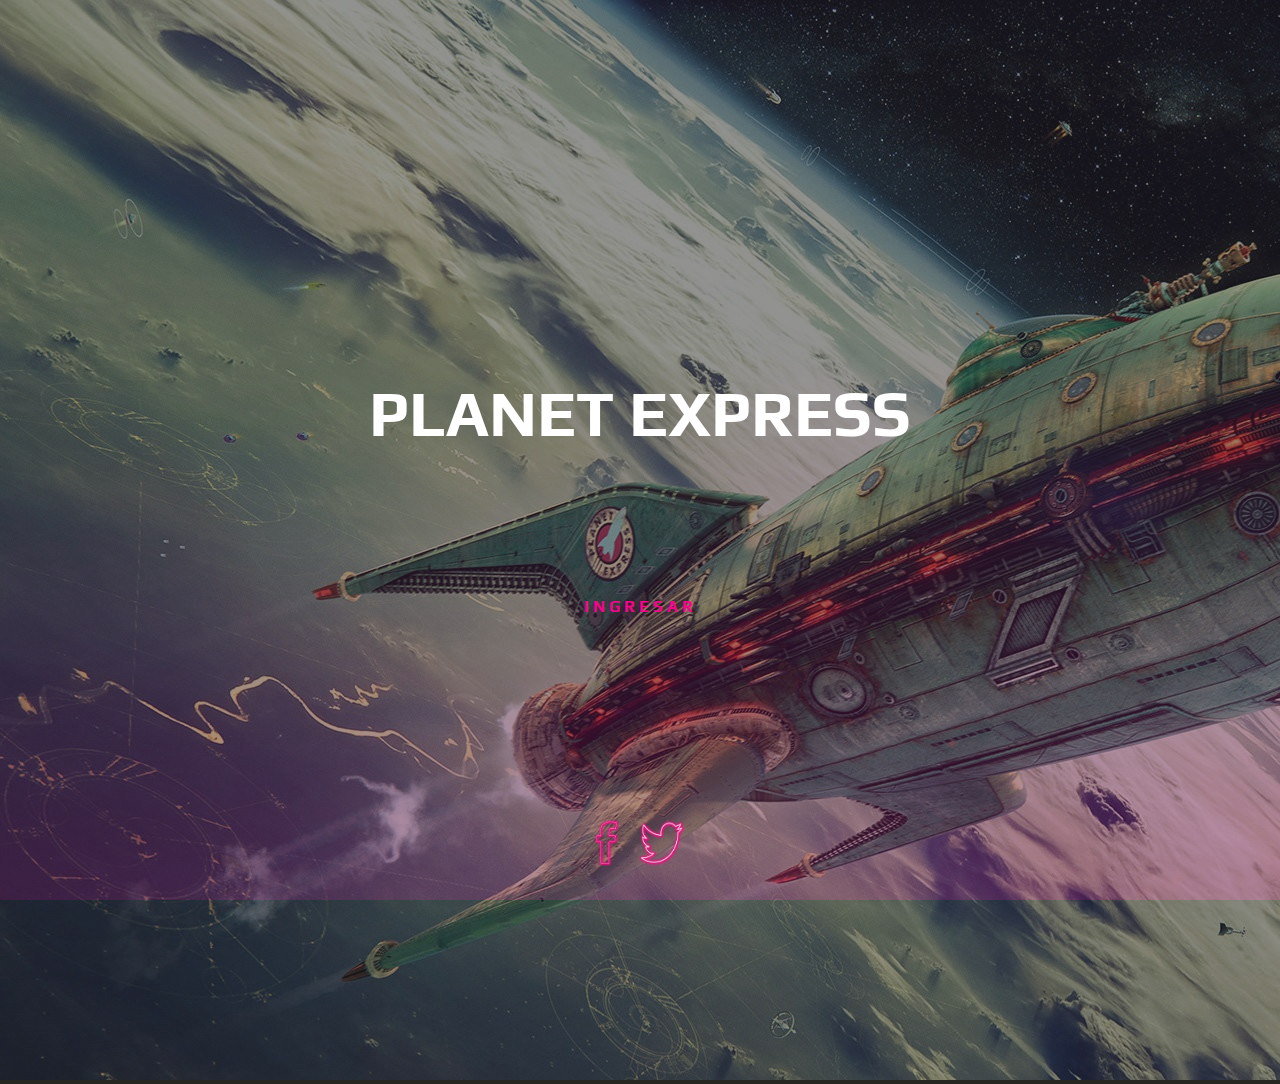
<file: index.html>
<!DOCTYPE html>
<html>
<head>
	<meta charset="utf-8">
	<meta name="viewport" content="width=device-width, initial-scale=1">
	<link rel="stylesheet" type="text/css" href="css/style.css">
	<link rel="icon" type="image/png" href="src/favIcon.png">


	<title>PLANEET EXPRESS</title>
</head>
<body style="overflow: hidden;">
<div class="homeContainer">
	<div class="homeContent">
		<h1>PLANET EXPRESS</h1>
		<div class="heroImage">

			<img src="src/heroimg.jpg" alt="heroImage">
		</div>
		
		<div class="buttonEnter">
			<div class="navLink">
				<a href="pages/destinations.html">
					<span></span>
					<span></span>
					<span></span>
					<span></span>
					<strong>INGRESAR</strong>
				</a>
			</div>
		</div>
	</div> 
</div>
<div class="redesHome">
	<a href="http://fb.com"  target="_blank"><img src="src/fb.png" alt="fb"></img></a>
	<a href="http://twitter.com"  target="_blank"><img src="src/tw.png" alt="twitter"></img></a>
</div>






<script src="js/script.js"></script>


</body>
</html>
</file>
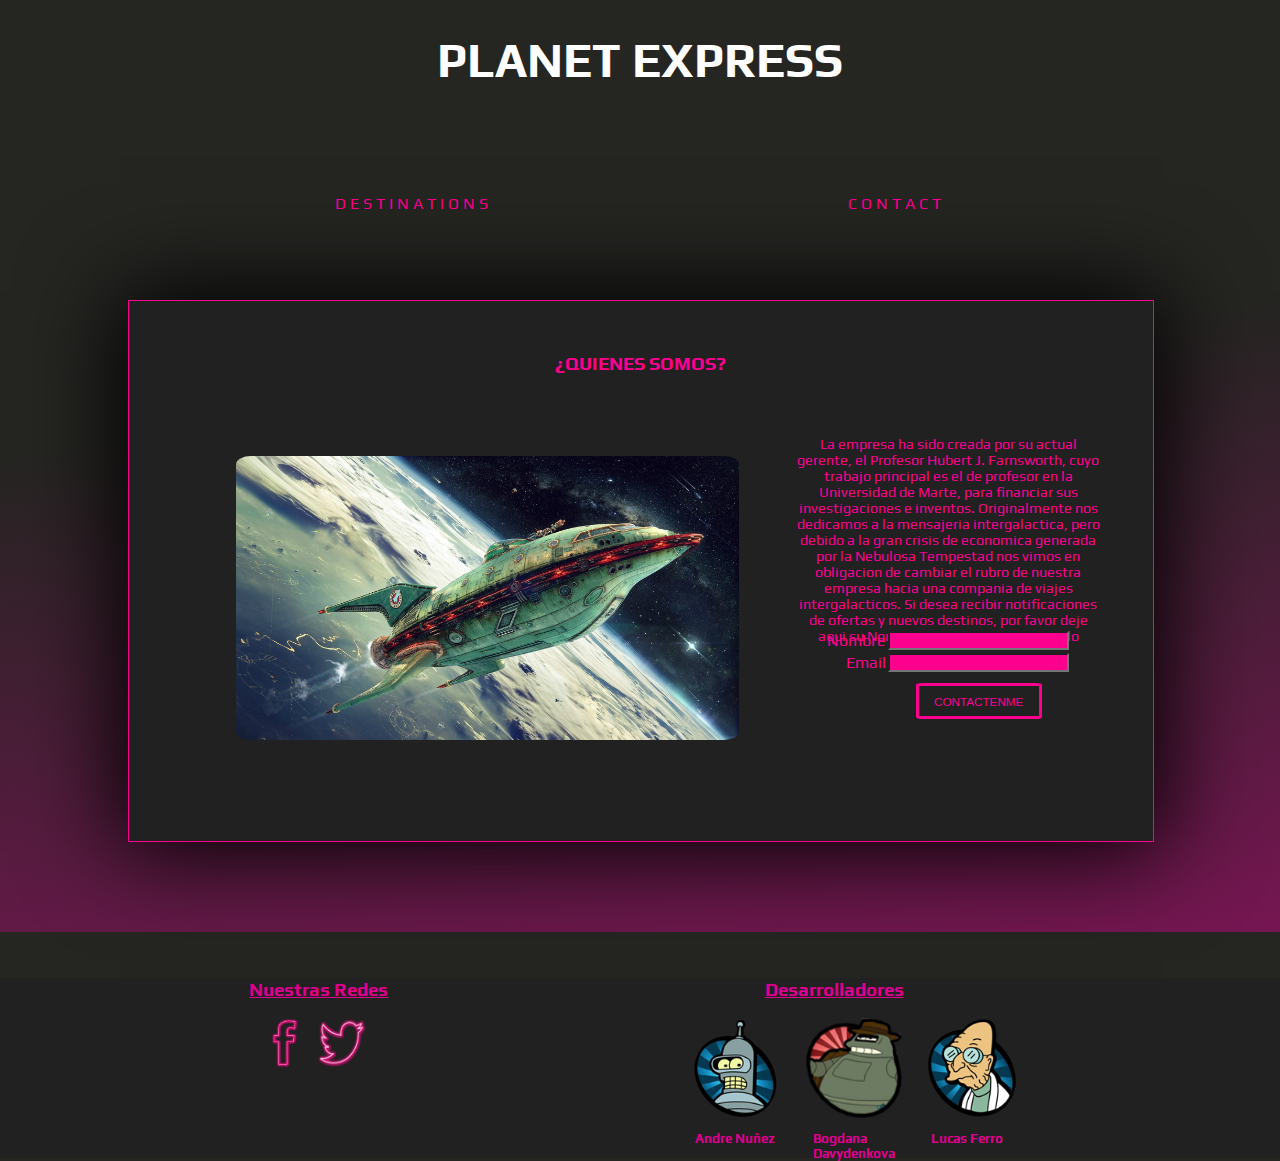
<file: pages/contact.html>
<!DOCTYPE html>
<html>
<head>
	<meta charset="utf-8">
	<meta name="viewport" content="width=device-width, initial-scale=1">
	<link rel="stylesheet" type="text/css" href="../css/style.css">
	<link rel="icon" type="image/png" href="../src/favIcon.png">


	<title>PLANEET EXPRESS</title>
</head>
<body>
<div id="navegacion">
	<div id="navTittle">
		<h1>PLANET EXPRESS</h1>
	</div>
	<ul>
		<div class="navLink">
			<a href="./destinations.html">
		      <span></span>
		      <span></span>
		      <span></span>
		      <span></span>
		      Destinations
		    </a>
		</div>
		<div class="navLink">
			<a href="./contact.html">
		      <span></span>
		      <span></span>
		      <span></span>
		      <span></span>
		      Contact
		    </a>
		</div>
	</ul>
</div>
<div class="toggleNavBar">
	
		<label for="menu" class="nav__label">
			<span id="burgerTop"></span>
		    <span id="burgerMid"></span>
		    <span id="burgerBot"></span>
		</label>
		<input type="checkbox" id="menu" class="nav__input" />
	    <ul class="nav__Menu">
	    	<div id="linksNav">
		    	<li><a href="./destinations.html">DESTINATIONS</a></li>
		    	<li><a href="./contact.html">CONTACT</a></li>
	    	</div>
	    </ul>
</div>
</div>
<div class="formContainer">
	<div class="quienesSomos">
		<h3>¿QUIENES SOMOS?</h3>
			<p>La empresa ha sido creada por su actual gerente, el Profesor Hubert J. Farnsworth, cuyo trabajo principal es el de profesor en la Universidad de Marte, para financiar sus investigaciones e inventos. Originalmente nos dedicamos a la mensajeria intergalactica, pero debido a la gran crisis de economica generada por la Nebulosa Tempestad nos vimos en obligacion de cambiar el rubro de nuestra empresa hacia una compania de viajes intergalacticos. Si desea recibir notificaciones de ofertas y nuevos destinos, por favor deje aqui su Nombre y Email para contactarlo</p>
			<img src="../src/heroimg.jpg">
	
		<form id="formulario">
		    <table cellspacing="2" cellpadding="2" >
		      <tr>
		        <td align="right">Nombre</td>
		        <td><input type="text" id="usuario" /></td>
		      </tr>
		      <tr>
		        <td align="right">Email</td>
		        <td><input type="text" id="email" /></td>
		      </tr>
		      <tr>
		        <td></td>
		        <td><input type="submit" value="CONTACTENME" id="btn-enviar" class="submitBtn" /> </td>
		      </tr>
		    </table>
		</form>
	</div>
</div>
<footer>
	<div class="redConteiner">
		<h3>Nuestras Redes</h3>
		<div class="redesFooter">	
		<a href="http://fb.com"  target="_blank"><img src="../src/fb.png" alt="fb"></img></a>
		<a href="http://twitter.com"  target="_blank"><img src="../src/tw.png" alt="twitter"></img></a>
		</div>
	</div>
	<div class="devContainer">
		<h3>Desarrolladores</h3>
		<div class="desarrolladores">
			

			<a href=""><img src="../src/bender.png"><h5>Andre Nuñez</h5></a>
			<a href="https://www.linkedin.com/in/bogdana-davydenkova/"><img src="../src/donbot.png"><h5>Bogdana Davydenkova</h5></a>
			<a href="https://www.linkedin.com/in/lucasjulianferro/"><img src="../src/farnsworth.png"><h5>Lucas Ferro</h5></a>
		</div>
	</div>

</footer>
 
<script src="../js/formulario.js"></script>
</body>
</html>
</file>
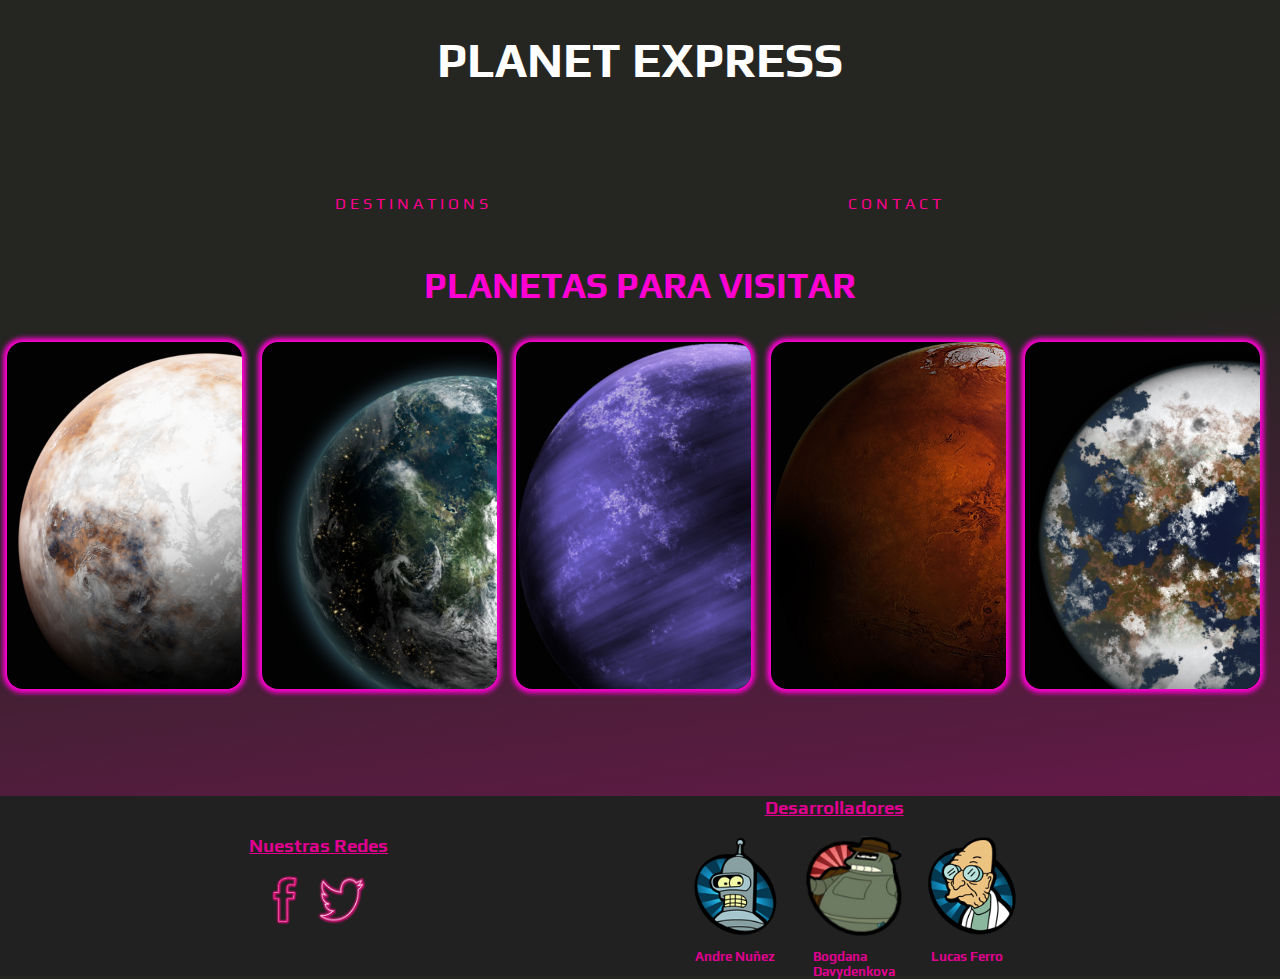
<file: pages/destinations.html>
<!DOCTYPE html>
<html>
<head>
	<meta charset="utf-8">
	<meta name="viewport" content="width=device-width, initial-scale=1">
	<link rel="stylesheet" type="text/css" href="../css/style.css">
	<link rel="stylesheet" type="text/css" href="../css/destinationsBodyStyle.css">
	<link rel="icon" type="image/png" href="../src/favIcon.png">


	<title>PLANEET EXPRESS</title>
</head>
<body>
<div id="navegacion">
	<div id="navTittle">
		<h1>PLANET EXPRESS</h1>
	</div>
	<ul>
		<div class="navLink">
			<a href="./destinations.html">
		      <span></span>
		      <span></span>
		      <span></span>
		      <span></span>
		      Destinations
		    </a>
		</div>
		<div class="navLink">
			<a href="./contact.html">
		      <span></span>
		      <span></span>
		      <span></span>
		      <span></span>
		      Contact
		    </a>
		</div>
	</ul>
</div>
<div class="toggleNavBar">
	
		<label for="menu" class="nav__label">
			<span id="burgerTop"></span>
		    <span id="burgerMid"></span>
		    <span id="burgerBot"></span>
		</label>
		<input type="checkbox" id="menu" class="nav__input" />
	    <ul class="nav__Menu">
	    	<div id="linksNav">
		    	<li><a href="./destinations.html">DESTINATIONS</a></li>
		    	<li><a href="./contact.html">CONTACT</a></li>
	    	</div>
	    </ul>
</div>
</div>
<div id="cardsContainer">
	<div id="cardsTittle"><h1>PLANETAS PARA VISITAR</h1></div>
	<div id="cardsItemsConteiner">	
		<div class="cardItem">
			<div class="cardFront"><img src="../src/p2.png"></div>
			<div class="cardBack">
				<h2>PLANETA GUSALON</h2>
				<img src="../src/p2.png">
				
				<div class="navLink">
					<a href="./travelsDetail/travelsDetailGusalon.html">
				      <span></span>
				      <span></span>
				      <span></span>
				      <span></span>
				      more
				    </a>
				</div>
			</div>
		</div>
		<div class="cardItem">
			<div class="cardFront"><img src="../src/p3.png"></div>
			<div class="cardBack">
				<h2>OMICRON PERSEI 8</h2>
				<img src="../src/p3.png">
				<div class="navLink">
					<a href="./travelsDetail/travelsDetailOmicrom.html">
				      <span></span>
				      <span></span>
				      <span></span>
				      <span></span>
				      more
				    </a>
				</div>
			</div>
		</div>
		<div class="cardItem">
			<div class="cardFront"><img src="../src/p4.png"></div>
			<div class="cardBack">
				<h2>PLANETA FANTASIA</h2>
				<img src="../src/p4.png">
				<div class="navLink">
					<a href="./travelsDetail/travelsDetailChapek.html">
				      <span></span>
				      <span></span>
				      <span></span>
				      <span></span>
				      more
				    </a>
				</div>
			</div>
		</div>
		<div class="cardItem">
			<div class="cardFront"><img src="../src/p1.png"></div>
			<div class="cardBack">
				<h2>ESTUMBOS IV</h2>
				<img src="../src/p1.png">
				<div class="navLink">
					<a href="./travelsDetail/travelsDetailEstumbos.html">
				      <span></span>
				      <span></span>
				      <span></span>
				      <span></span>
				      more
				    </a>
				</div>
			</div>
		</div>
		<div class="cardItem">
			<div class="cardFront"><img src="../src/p5.png"></div>
			<div class="cardBack">
				<h2>TARANTULON VI</h2>
				<img src="../src/p5.png">
				<div class="navLink">
					<a href="./travelsDetail/travelsDetailTarantulon.html">
				      <span></span>
				      <span></span>
				      <span></span>
				      <span></span>
				      more
				    </a>
				</div>
			</div>
		</div>
	</div>
</div>
<footer>
	<div class="redContainer">
		<h3>Nuestras Redes</h3>
		<div class="redesFooter">	
		<a href="http://fb.com"  target="_blank"><img src="../src/fb.png" alt="fb"></img></a>
		<a href="http://twitter.com"  target="_blank"><img src="../src/tw.png" alt="twitter"></img></a>
		</div>
	</div>
	<div class="devContainer">
		<h3>Desarrolladores</h3>
		<div class="desarrolladores">
			

			<a href=""><img src="../src/bender.png"><h5>Andre Nuñez</h5></a>
			<a href="https://www.linkedin.com/in/bogdana-davydenkova/"><img src="../src/donbot.png"><h5>Bogdana Davydenkova</h5></a>
			<a href="https://www.linkedin.com/in/lucasjulianferro/"><img src="../src/farnsworth.png"><h5>Lucas Ferro</h5></a>
		</div>
	</div>

</footer>



<script src="../js/script.js"></script>
</body>
</html>
</file>
<file: css/style.css>
@import url('https://fonts.googleapis.com/css2?family=Play:wght@400;700&display=swap');
*{
	padding: 0;
	margin: 0;
}
body{
	background: rgb(37,37,34);
	background: linear-gradient(173deg, rgba(37,37,34,1) 42%, #761652 100%);
	font-family: 'Play', sans-serif;
	overflow: auto;
	height: 100vh;

}
footer{
	    width: 100%;
    height: 20%;
    background: #212121;
    display: flex;
    justify-content: space-evenly;
    position: relative;
    top: 13em;

}
.desarrolladores{
	width: 80%;
	display: inline-flex;
	justify-content: space-evenly;
	
}
.desarrolladores a{
	text-decoration: none;
	color: #df008e;
}
.desarrolladores h5{
	margin-left: 2vh;
}
.desarrolladores img{
	max-width: 100px;
	margin: 1vh;
}
footer h3{
	color: #df008e;
	margin-bottom: 0.5em;
	text-decoration: underline;
}
ul a {
	text-decoration: none;
	color: #761652;
	transition: color .5s
}
#navegacion h1{
	justify-self: center;
	animation: pulsate 0.14s ease-in-out infinite alternate;
	margin-bottom: 2em;
	color: #fff;
	font-size: 3em

}
#navegacion ul{
	display: flex;
	justify-content: space-evenly;
	font-size: 1.5em;
	

}
#navegacion li{
	margin: 0, 5em, 0, 5em;
	display: flex;
	justify-content: center;
  	padding: 0.4em;
	color: #fff;
	text-shadow:
    0 0 7px #761652,
    0 0 10px #761652,
    0 0 21px #761652,
    0 0 42px #bc13fe,
    0 0 82px #bc13fe,
    0 0 92px #bc13fe,
    0 0 102px #bc13fe,
    0 0 151px #bc13fe;
}
#navegacion{
	color: white;
	margin-bottom: 0em;
	margin-top: 2em;
}

.toggleNavBar{
	display: none;
}

#navTittle{
	display: flex;
	justify-content: center;
} 
ul a:hover {
	color: turquoise;
}

@keyframes pulsate {
    
  100% {

      text-shadow:
      0 0 4px #fff,
      0 0 11px #761652,
      0 0 19px #761652,
      0 0 40px #f09,
      0 0 80px #f09,
      0 0 90px #f09,
      0 0 100px #f09,
      0 0 150px #f09;
  
  }
  
  0% {

    text-shadow:
    0 0 4px #fff,
    0 0 10px #761652,
    0 0 18px #761652,
    0 0 38px #f09,
    0 0 73px #f09,
    0 0 80px #f09,
    0 0 94px #f09,
    0 0 140px #f09;

}
}

.navLink a{
  position: relative;
  display: inline-block;
  padding: 10px 20px;
  color: #fd008e;
  font-size: 16px;
  text-decoration: none;
  text-transform: uppercase;
  overflow: hidden;
  transition: .5s;
  letter-spacing: 4px
}

.navLink a:hover {
  background:#fd008e;
  color: #fff;
  border-radius: 5px;
  box-shadow: 0 0 5px #fd008e,
              0 0 10px #fd008e,
              0 0 10px #fd008e,
              0 0 10px #fd008e;
}

.navLink a span {
  position: absolute;
  display: block;
}

.navLink a span:nth-child(1) {
  top: 0;
  left: -100%;
  width: 100%;
  height: 2px;
  background: linear-gradient(90deg, transparent, #fd008e);
  animation: btn-anim1 1s linear infinite;
}

@keyframes btn-anim1 {
  0% {
    left: -100%;
  }
  50%,100% {
    left: 100%;
  }
}

.navLink a span:nth-child(2) {
  top: -100%;
  right: 0;
  width: 2px;
  height: 100%;
  background: linear-gradient(180deg, transparent, #fd008e);
  animation: btn-anim2 1s linear infinite;
  animation-delay: .25s
}

@keyframes btn-anim2 {
  0% {
    top: -100%;
  }
  50%,100% {
    top: 100%;
  }
}

.navLink a span:nth-child(3) {
  bottom: 0;
  right: -100%;
  width: 100%;
  height: 2px;
  background: linear-gradient(270deg, transparent, #fd008e);
  animation: btn-anim3 1s linear infinite;
  animation-delay: .5s
}

@keyframes btn-anim3 {
  0% {
    right: -100%;
  }
  50%,100% {
    right: 100%;
  }
}

.navLink a span:nth-child(4) {
  bottom: -100%;
  left: 0;
  width: 2px;
  height: 100%;
  background: linear-gradient(360deg, transparent, #fd008e);
  animation: btn-anim4 1s linear infinite;
  animation-delay: .75s
}

@keyframes btn-anim4 {
  0% {
    bottom: -100%;
  }
  50%,100% {
    bottom: 100%;
  }
}

#cardsContainer{
	width: 100%;
	height: 40%;
	display: flex;
	flex-direction: column;
	justify-content: center;
	align-items: center;

}
#cardsTittle{
	font-size: 2vh;
	color: rgb(255, 0, 210);
	margin-bottom: 2em;
	margin-top: 2em	;
}
#cardsItemsConteiner{
	width: 100%;
	height: 70%;
	display: flex;
	justify-content: space-evenly;
}
.cardItem{
width: 19.33%;
position: relative;
transition: transform 1300ms;
animation: is-flipped;
transform-style: preserve-3d;
}
.cardItem.is-flipped{
	cursor: pointer;
	transform: rotateY(180deg);

}
.cardFront, .cardBack {
	height: 141%;
  width: 95%;
  position: absolute;
  border-radius: 1rem;
  box-shadow: 0 0 5px 4px rgb(255 0 210);
  backface-visibility: hidden;
  cursor: pointer;
	
}

.cardFront{
	overflow: hidden;
	background-color: #020202;

}
.cardFront img{
	max-width: 400px;
}
.cardBack{
	background-color: #020202;
	transform: rotateY(180deg);
	display: flex;
	flex-direction: column;
	justify-content: center;
	align-items: center;
	color: white;
}
.cardBack img{
		height: 50%;
}

#itemDetailContainer{
	display: flex;
	justify-content: center;
	align-items: center;
}
.itemDetail{
	display: flex;
    justify-content: space-evenly;
    width: 75%;
    position: relative;
    top: 7vh;
}
#itemDetailPic{
	background-color: #020202;
	border-radius: 1em;
	width: 40%;
	box-shadow: 0 0 10px 10px #ff00d2;

}
#itemDetailPic img{
	width: 100%;
}
#itemDetailContent{
	width: 80%;
	margin: 60px;
	display: flex;
	flex-direction: column;
	justify-content:  space-between;
	align-items: center;
}
#itemDetailTittle{
	font-size: 1.5em;
	color: rgb(250, 0, 210);
}
#itemDetailDescription{
	color: #f1f1f1;
}
#itemDetailButton{
	color: #fff;
}
#itemDetailButton:hover {
  background:#fd008e;
  color: #fff;
  border-radius: 5px;
  box-shadow: 0 0 5px #fd008e,
              0 0 10px #fd008e,
              0 0 10px #fd008e,
              0 0 10px #fd008e;
}

.homeContainer{
	width: 100%;
	overflow: hidden;
}
.homeContent{
	display: flex;
	justify-content: center;
	align-items: center;
}

.heroImage{
	max-width:100%;
	max-height:100%;
	box-shadow: 0 0 500px 10px #000;
	overflow: hidden;
}

.heroImage img{
	max-height:100%;
	scale: auto;
	box-shadow: inset 0 0 50px 20px #000;
	opacity: 50%;
	animation: welcome 3s linear;
	background: none;
	object-position: auto;

}

.homeContainer h1{
	position: absolute;
	z-index: 1;
	color: #fff;
	font-size: 4em;
	animation: pulsate 0.01s linear infinite;
	bottom: 50%;
}
.redContainer{
		align-self: center;
	}
.devContainer{
	display: flex;
	flex-direction: column;
	align-items: center;
}
.formContainer{
		width: 80%;
    height: 60%;
    left: 10%;
    top: 8%;
    background: #212121;
    border: solid 1px #fd008e;
    color: #fd008e;
    position: relative;
    box-shadow: 0vh 0vh 10vh 1vh black;
}
.quienesSomos{
	width: 100%;
	height: 100%;
	display: grid; 
  grid-template-columns: 5% 60% 30% 5%; 
  grid-template-rows: 15% 10% 30% 30% 15%; 
  gap: 0px 0px; 
  grid-template-areas: 
    ". . . ."
    ". h3 h3 ."
    ". img txt ."
    ". img form ."
    ". . . ."; 
    text-align: center; 
}
.quienesSomos h3{
	grid-area: h3;
  justify-self: center;
  position: relative;
  bottom: 56%;
}
.quienesSomos img{
	max-width: 82%;
  grid-area: img;
  align-self: center;
  justify-self: center;
  border-radius: 3%;
}
.quienesSomos p{
	grid-area: txt;
	font-size: 1.6vh;
}
#formulario{
	position: relative;
	margin: 3vh;
	grid-area: form;
	    align-self: center;
    justify-self: center;
}
#email{
 background: #fd008e;
 color: #212121;
}
#email input{
	border: #212121;
}

#usuario{
 background: #fd008e;
 color: #212121;
}
.submitBtn{
	font-size: 1.3vh;
	margin: 1vh;
	background: #212121;
	border-radius: 5%;
	border: solid #fd008e;
	color: #fd008e;
	cursor: pointer;
	width: 14vh;
  height: 4vh;
  transition: linear 0.2s;
}
.submitBtn:hover{
	background: #fd008e;
	color: #212121;
}

@keyframes welcome{
	0% {
		opacity: 0%;
		scale: 1.50;
	}
	25%{
		opacity: 15.5%;
		scale: 1.375;
	}
	50% {
		opacity: 25%;
		scale: 1.125;
	}
	100%{
		opacity: 50%;
		scale: 1.0;
	}
}
.buttonEnter{
	position: absolute;
	margin-top: 20em;
	
	background:none;
	cursor: pointer;
	font-size: 1.2em;
	transition: 0.5s;
	color: #fff;
	font-weight: 3em;
	bottom: 30%;
}
.redesHome{
	display: flex;
	justify-content: center;
	position: absolute;
	top: 90%;
	left: 50%;
	right: 50%;
}
.redesHome img{
	max-width: 3em;
	height: 3em;
	margin: 1vh;
}
.redesFooter{
	display: flex;
	justify-content: center;
}
.redesFooter img{
	max-width: 50px;
	height: 50px;
	margin: 1vh;
}
@media (max-width: 576px){
	.heroImage img{
		transform: rotatey(180deg);
	}
	.homeContainer h1{
		font-size: 2em;
		justify-self: center;
		align-self: center;
	}
	.buttonEnter{

		margin-top: 25vh;
	}
	.homeContainer{
		height: 100%;
	}
	.homeContent{
		flex-direction: column;
		height: 100%;
	} 
	#navegacion{
		margin-bottom: -100px;
	}
	#navegacion h1{
		font-size: 2.2em;
	}
	#navegacion ul{
		display:none;
	}
	.toggleNavBar{
		display: block;
		position: absolute;
		background-color: none;
		top: 3.5vh;
    left: 2vh;
		padding: 0;
		z-index: 1;
		width: 40px;
		height: 35px;
	}
	.toggleNavBar input{
		display:block ;
		width: 100%;
		height: 100%;
		z-index:5;
		opacity: 0;
	}
	#burgerTop, #burgerMid, #burgerBot{
		display: block;
		position: absolute;
		margin-bottom: 5px;
		width: 40px;
		height: 3px; 
		background: #fd008e;
		border-radius: 3px;
		z-index: 3;
		animation: in-and-out 0.6s ease-in-out infinite ;
	}
	@keyframes in-and-out{
		0%{background:linear-gradient(90deg,transparent, transparent,transparent, transparent, #fd008e)}
		14.28%{background:linear-gradient(90deg, transparent,transparent,transparent,#fd008e, transparent )}
		28.56%{background: linear-gradient(90deg,transparent, transparent, #fd008e,transparent, transparent)}
		42.84%{background: linear-gradient(90deg,transparent,#fd008e, transparent, transparent, transparent)}
		57.64%{background:linear-gradient(90deg, #fd008e, transparent,transparent,transparent, transparent )}
		71.92%{background: linear-gradient(90deg,transparent,#fd008e, transparent,transparent, transparent)}
		86.20%{background: linear-gradient(90deg,transparent, transparent,#fd008e, transparent, transparent)}
		91%{background: linear-gradient(90deg,transparent,transparent, transparent,#fd008e, transparent)}
		100%{background:linear-gradient(90deg,transparent, transparent,transparent, transparent, #fd008e)}
	}
	#burgerTop{
		top: 1vh;
	}
	#burgerMid{
		top: 2.48vh;
	}
	#burgerBot{
		top: 4vh;
	} 
	.nav__Menu{
		display: block;
    position: relative;
    background: rgba(37,37,34,1);
    width: 0vh;
    height: 0vh;
    bottom: 11vh;
    border-radius: 0 19% 80% 0%;
    right: 3vh;
    z-index: 1;
    opacity: 0;
    display: flex;
    flex-direction: column;
    justify-content: center;
    align-items: center;
    transition: 0.8s ;
	}
	#linksNav{
		width: 50%;
		height: 40%;
	}
	#linksNav li{
		text-decoration: underline;
		list-style-type: none;
		font-size: 0vh;
		margin-bottom: 2vh;
		font-weight: 900;
		display: none;
		transition: 4s;
		animation: pulsate 0.1 lineal infinite;
	}
	.nav__input:checked + .nav__Menu{
		width: 35vh;
		height: 100vh;
		opacity: 1;
	}
	.nav__input:checked + .nav__Menu #linksNav li{
		display: block;
		font-size: 3vh;
	}
	#menuMobile li{
		list-style-type: none;

	}
	#menuMobile a{
		color: #fd008e;

	}
	footer{
		bottom: 0;
		position: relative;
		height: 14em;
		top: 7em;
	}
	body{
		overflow: auto;
		max-height: 800vh;
	}
	.devContainer{
		width: 55%;
    height: auto;
	}
	.redContainer{
		width: 30%;
	}
	#cardsContainer{
		height: 167vh;
		right: 10px;
		justify-content: flex-start ;
	}
	.desarrolladores img {
    max-width: 70px;
    margin: 1vh;
	}

	.cardItem {
    width: 69%;
    height: 32vh;
	}
	.cardBack img {
    width: 80px;
	}
	.cardFront img{
		max-width: 260px
	}
	.cardFront{
		width: 264px;
		height: 80%;
	}
	.cardBack{
		width: 264px;
		height: 80%;
	}
	#cardsItemsConteiner {
    width: 375px;
    height: 475px;
    display: flex;
    justify-content: space-evenly;
    flex-wrap: wrap;
	}
	.formContainer{
		width: 80%;
    height: 60%;
    left: 10%;
    top: 8%;
    background: #212121;
    border: solid 1px #fd008e;
    color: #fd008e;
    position: relative;
    box-shadow: 0vh 0vh 10vh 1vh black;
}
	.quienesSomos{
		width: 100%;
		height: 100%;
		display: flex;
		flex-direction: column;
	} 
	.quienesSomos p{
		scale: 0.8;
	}
	.itemDetail{
		top: 11vh;
		flex-direction: column;
		justify-content: center;
		align-items: center;
		text-align: center;
		width: 100%;
		height: 60vh;
	}
	#itemDetailContent{
		height: 20vh;
		justify-content: space-around;
	}
}
</file>
<file: css/destinationsBodyStyle.css>
@media (max-width: 576px){
	body {
		min-height: 203vh;
	}
}
</file>
